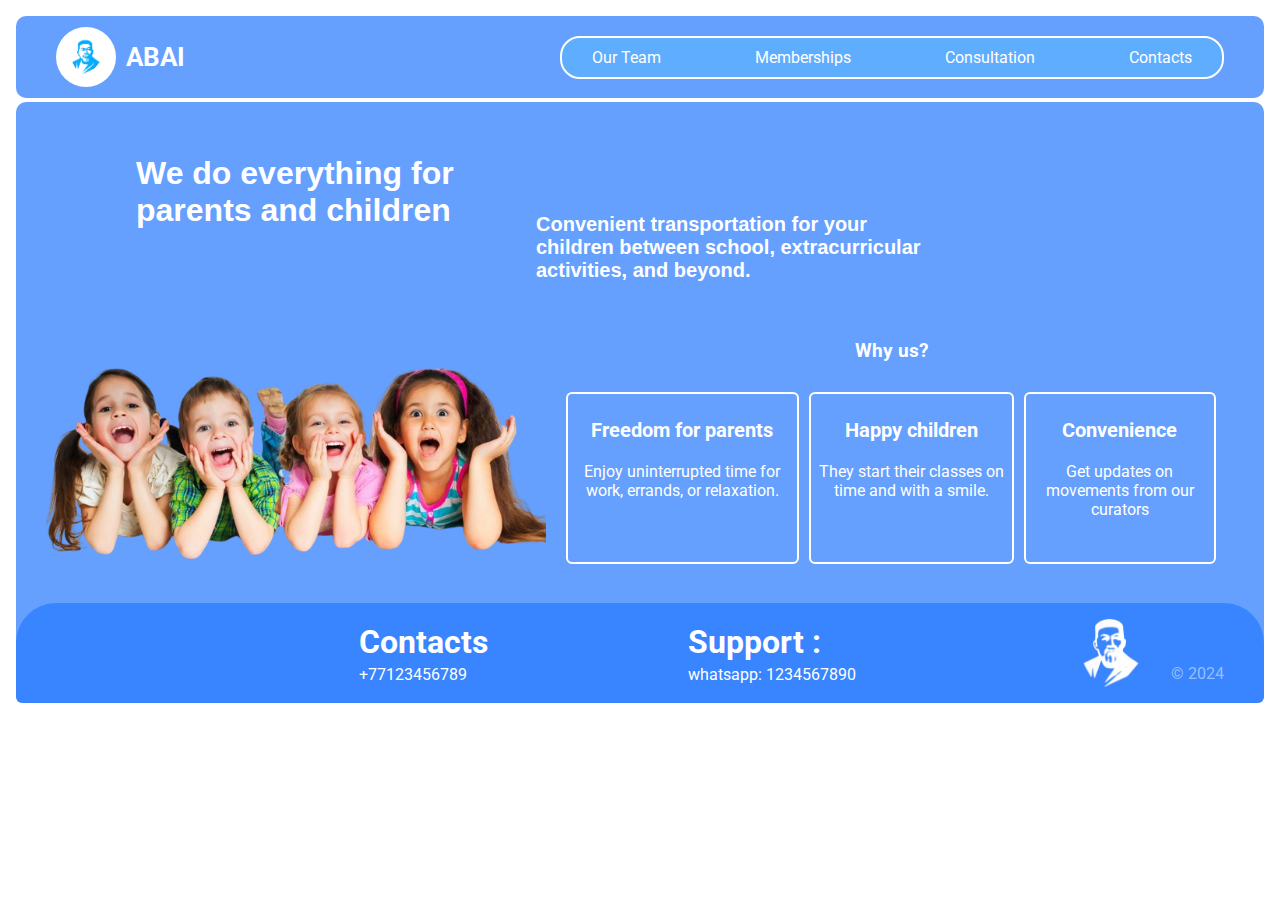
<file: index.html>
<!DOCTYPE html>
<html lang="en">
<head>
    <meta charset="UTF-8">
    <meta name="viewport" content="width=device-width, initial-scale=1.0">
    <title>Document</title>

    <link rel="preconnect" href="https://fonts.googleapis.com">
    <link rel="preconnect" href="https://fonts.gstatic.com" crossorigin>
    <link href="https://fonts.googleapis.com/css2?family=Bebas+Neue&family=Mukta:wght@200;300;400;500;600;700;800&family=Roboto:ital,wght@0,100;0,300;0,400;0,500;0,700;0,900;1,100;1,300;1,400;1,500;1,700;1,900&display=swap" rel="stylesheet">

    <link rel="preconnect" href="https://fonts.googleapis.com">
    <link rel="preconnect" href="https://fonts.gstatic.com" crossorigin>
    <link href="https://fonts.googleapis.com/css2?family=Roboto:ital,wght@0,100;0,300;0,400;0,500;0,700;0,900;1,100;1,300;1,400;1,500;1,700;1,900&display=swap" rel="stylesheet">
    <link rel="stylesheet" href="/css/general.css">
</head>
<body>
    <div id="gradient">
        <header id="header">
            <img id="abai" src="thumbnails/abai.png" alt="">
            <ul>
                <li><a href="/index.html">ABAI</a></li>
            </ul>
        </header>
        <nav id="nav">
            <ul id="nav-list">
                <li><a href="team.html">Our Team</a></li>
                <li>Memberships</li>
                <li>Consultation</li>
                <li>Contacts</li>
            </ul>
        </nav>
    </div>
    <div id="grad-main">
        <main>
            <div id="top"> 
                <div id="desc">
                    <h1 id="headline">
                        We do everything for parents and children
                    </h1>
                    <h2 id="headline-2">
                        Convenient transportation for your children between school, extracurricular activities, and beyond.
                    </h2>
                </div>
                <br>
                <div id="bottom">
                    <img id="kids" src="thumbnails/kids.png" alt="">
                    <div id="why">
                        <h3 id="headline-3">
                            Why us?
                        </h3>
                        <div id="info-why">
                            <div id="block">
                                <h4>Freedom for parents</h4>
                                <p>Enjoy uninterrupted time for work, errands, or relaxation.</p>
                            </div>
                            <div id="block" style="margin-left: 10px;">
                                <h4>Happy children</h4>
                                <p>They start their classes on time and with a smile.</p>
                            </div>
                            <div id="block" style="margin-left: 10px;">
                                <h4>Convenience</h4>
                                <p>Get updates on movements from our curators</p>
                            </div>
                        </div>
                        
                    </div>
                    
                    
                </div>

                <footer>
                    
                    <div style="display: flex;
                    align-items: center;
                    justify-content: end;
                    width: 70%;">
                        <div>
                            <h1 style="margin: 0;
                            margin-right: 200px;">Contacts</h1>
                            <p style="margin: 0; margin-top: 4px;">+77123456789</p>
                        </div>
                        <div>
                            <h1 style="margin: 0;
                            margin-right: 200px;">Support :</h1>
                            <p style="margin: 0; margin-top: 4px;">whatsapp: 1234567890</p>
                        </div>
                    </div>
                    <img id="foot-img" src="thumbnails/abaiwhite.png" alt="">
                    <p style="color: rgba(255, 255, 255, 0.49);
                    align-self: end;
                    margin-right: 40px;
                    margin-bottom: 20px;">© 2024</p>
                </footer>
            </div>
        </main>
    </div>
</body>
</html>
</file>
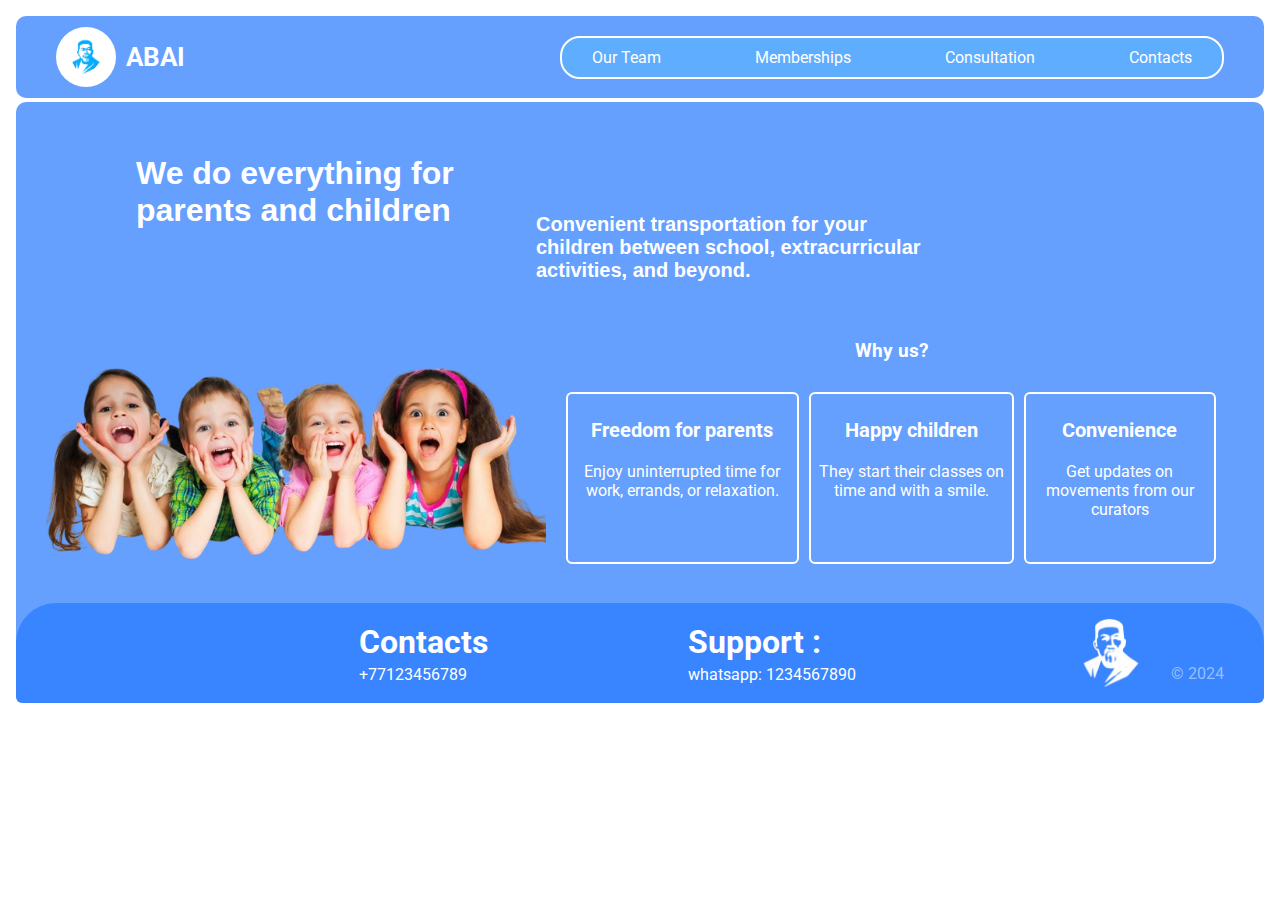
<file: balapan.html>
<!DOCTYPE html>
<html lang="en">
<head>
    <meta charset="UTF-8">
    <meta name="viewport" content="width=device-width, initial-scale=1.0">
    <title>Document</title>

    <link rel="preconnect" href="https://fonts.googleapis.com">
    <link rel="preconnect" href="https://fonts.gstatic.com" crossorigin>
    <link href="https://fonts.googleapis.com/css2?family=Bebas+Neue&family=Mukta:wght@200;300;400;500;600;700;800&family=Roboto:ital,wght@0,100;0,300;0,400;0,500;0,700;0,900;1,100;1,300;1,400;1,500;1,700;1,900&display=swap" rel="stylesheet">

    <link rel="preconnect" href="https://fonts.googleapis.com">
    <link rel="preconnect" href="https://fonts.gstatic.com" crossorigin>
    <link href="https://fonts.googleapis.com/css2?family=Roboto:ital,wght@0,100;0,300;0,400;0,500;0,700;0,900;1,100;1,300;1,400;1,500;1,700;1,900&display=swap" rel="stylesheet">
    <link rel="stylesheet" href="/css/general.css">
</head>
<body>
    <div id="gradient">
        <header id="header">
            <img id="abai" src="thumbnails/abai.png" alt="">
            <ul>
                <li><a href="/balapan.html">ABAI</a></li>
            </ul>
        </header>
        <nav id="nav">
            <ul id="nav-list">
                <li><a href="team.html">Our Team</a></li>
                <li>Memberships</li>
                <li>Consultation</li>
                <li>Contacts</li>
            </ul>
        </nav>
    </div>
    <div id="grad-main">
        <main>
            <div id="top"> 
                <div id="desc">
                    <h1 id="headline">
                        We do everything for parents and children
                    </h1>
                    <h2 id="headline-2">
                        Convenient transportation for your children between school, extracurricular activities, and beyond.
                    </h2>
                </div>
                <br>
                <div id="bottom">
                    <img id="kids" src="thumbnails/kids.png" alt="">
                    <div id="why">
                        <h3 id="headline-3">
                            Why us?
                        </h3>
                        <div id="info-why">
                            <div id="block">
                                <h4>Freedom for parents</h4>
                                <p>Enjoy uninterrupted time for work, errands, or relaxation.</p>
                            </div>
                            <div id="block" style="margin-left: 10px;">
                                <h4>Happy children</h4>
                                <p>They start their classes on time and with a smile.</p>
                            </div>
                            <div id="block" style="margin-left: 10px;">
                                <h4>Convenience</h4>
                                <p>Get updates on movements from our curators</p>
                            </div>
                        </div>
                        
                    </div>
                    
                    
                </div>

                <footer>
                    
                    <div style="display: flex;
                    align-items: center;
                    justify-content: end;
                    width: 70%;">
                        <div>
                            <h1 style="margin: 0;
                            margin-right: 200px;">Contacts</h1>
                            <p style="margin: 0; margin-top: 4px;">+77123456789</p>
                        </div>
                        <div>
                            <h1 style="margin: 0;
                            margin-right: 200px;">Support :</h1>
                            <p style="margin: 0; margin-top: 4px;">whatsapp: 1234567890</p>
                        </div>
                    </div>
                    <img id="foot-img" src="thumbnails/abaiwhite.png" alt="">
                    <p style="color: rgba(255, 255, 255, 0.49);
                    align-self: end;
                    margin-right: 40px;
                    margin-bottom: 20px;">© 2024</p>
                </footer>
            </div>
        </main>
    </div>
</body>
</html>
</file>
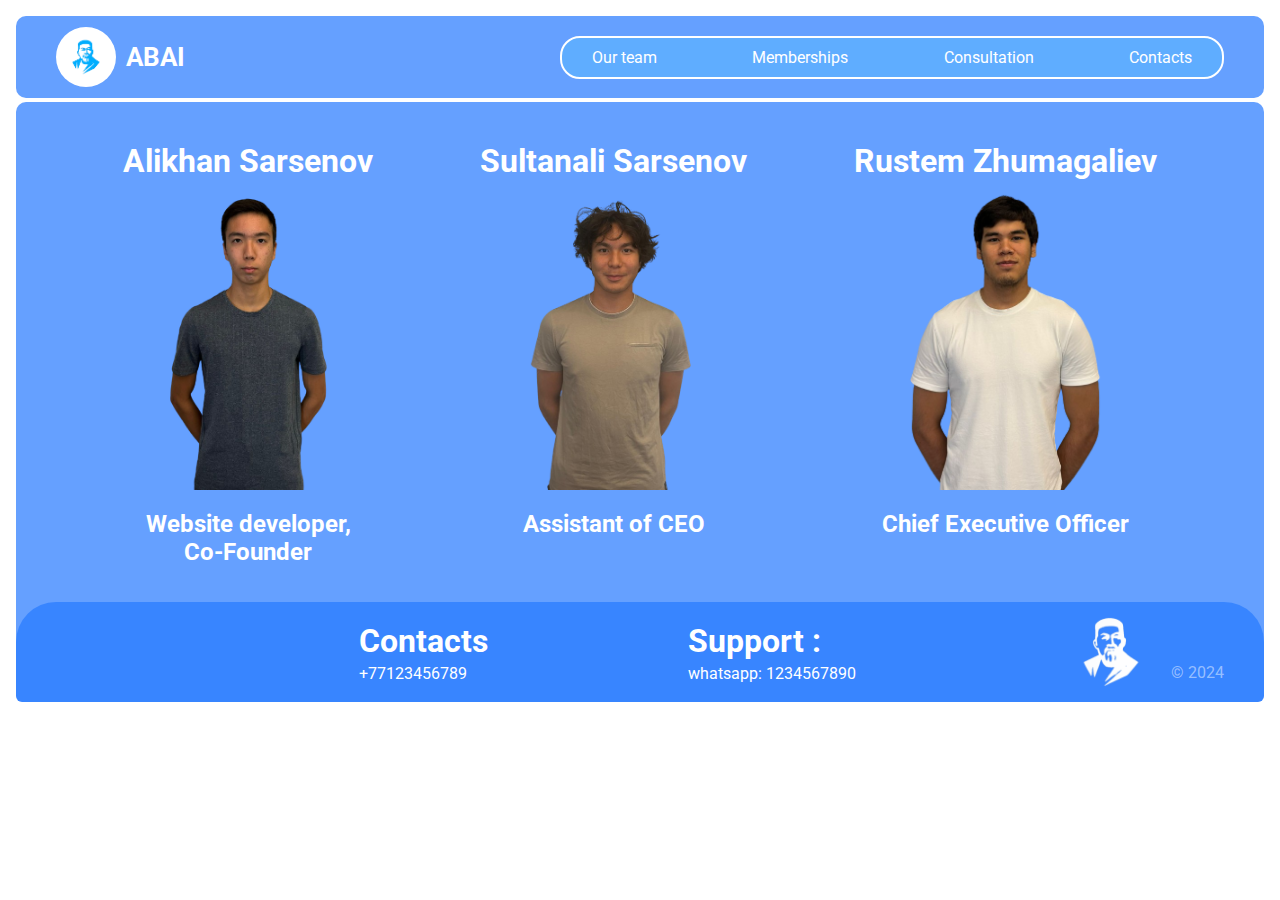
<file: team.html>
<!DOCTYPE html>
<html lang="en">
<head>
    <meta charset="UTF-8">
    <meta name="viewport" content="width=device-width, initial-scale=1.0">
    <title>Document</title>

    <link rel="preconnect" href="https://fonts.googleapis.com">
    <link rel="preconnect" href="https://fonts.gstatic.com" crossorigin>
    <link href="https://fonts.googleapis.com/css2?family=Bebas+Neue&family=Mukta:wght@200;300;400;500;600;700;800&family=Roboto:ital,wght@0,100;0,300;0,400;0,500;0,700;0,900;1,100;1,300;1,400;1,500;1,700;1,900&display=swap" rel="stylesheet">

    <link rel="preconnect" href="https://fonts.googleapis.com">
    <link rel="preconnect" href="https://fonts.gstatic.com" crossorigin>
    <link href="https://fonts.googleapis.com/css2?family=Roboto:ital,wght@0,100;0,300;0,400;0,500;0,700;0,900;1,100;1,300;1,400;1,500;1,700;1,900&display=swap" rel="stylesheet">
    <link rel="stylesheet" href="/css/general.css">
</head>
<body>
    <div id="gradient">
        <header id="header">
            <img id="abai" src="thumbnails/abai.png" alt="">
            <ul>
                <li><a href="/index.html">ABAI</a></li>
            </ul>
        </header>
        <nav id="nav">
            <ul id="nav-list">
                <li><a href="">Our team</a></li>
                <li>Memberships</li>
                <li>Consultation</li>
                <li>Contacts</li>
            </ul>
        </nav>
    </div>
    <div id="grad-main">
        <main>
            <div id="top"> 

                <div id="container" style="height: 80 vh; background: rgb(101, 160, 255); 
                ">
                    <div id="teammate">
                        <h1>Alikhan Sarsenov</h1>
                        <img id="pic" src="thumbnails/aleke.png" alt="">
                        <h2 style="margin-bottom: 0;">Website developer,</h2>
                        <h2 style="margin: 0;">Co-Founder</h2>
                    </div>
                    <div id="teammate">
                        <h1>Sultanali Sarsenov</h1>
                        <img id="pic" src="thumbnails/sulta.png" alt="">
                        <h2 style="margin-bottom: 0;">Assistant of CEO</h2>
                    </div>
                    <div id="teammate">
                        <h1>Rustem Zhumagaliev</h1>
                        <img id="pic" src="thumbnails/rustem.png" alt="">
                        <h2>Chief Executive Officer</h2>
                    </div>
                </div>

                <footer>
                    
                    <div style="display: flex;
                    align-items: center;
                    justify-content: end;
                    width: 70%;">
                        <div>
                            <h1 style="margin: 0;
                            margin-right: 200px;">Contacts</h1>
                            <p style="margin: 0; margin-top: 4px;">+77123456789</p>
                        </div>
                        <div>
                            <h1 style="margin: 0;
                            margin-right: 200px;">Support :</h1>
                            <p style="margin: 0; margin-top: 4px;">whatsapp: 1234567890</p>
                        </div>
                    </div>
                    <img id="foot-img" src="thumbnails/abaiwhite.png" alt="">
                    <p style="color: rgba(255, 255, 255, 0.49);
                    align-self: end;
                    margin-right: 40px;
                    margin-bottom: 20px;">© 2024</p>
                </footer>
            </div>
        </main>
    </div>
</body>
</html>
</file>
<file: css/general.css>
body {
    display: grid;
    position: relative;
    grid-template-columns: repeat(4, 25%);
    grid-template-rows: repeat(auto, 200px);
    grid-template-areas:
    "header   nav   nav   nav"
    ".   .   .   ."
    ".   .   .   ."
    ".   .   .   ."
    ".   .   .   .";
    margin: 16px;
    font-family: Roboto;
    color: white;
    background-color: hsl(0, 0%, 100%);
}
main {
    width: 100%;
}
h3 {
    margin: 0;
}
#gradient {
    left: 0;
    right: 0;
    top: 0;
    position: absolute;
    background: rgb(101, 160, 255);
    display: flex;
    justify-content: space-between;
    align-items: center;
    border-radius: 10px;
}
#grad-main {
    left: 0;
    right: 0;
    top: 86px;
    position: absolute;
    background: rgb(101, 160, 255);
    display: flex;
    justify-content: space-between;
    align-items: center;
    border-radius: 10px;
}
#headline {
    margin: 0;
    margin-left: 120px;
    width: 400px;
    font-family: Helvetica;
    align-self: center;
}
#headline-2 {
    margin: 0;
    width: 400px;
    font-family: Helvetica;
    font-size: 20px;
    align-self: end;
}
#desc {
    width: 100%;
    display: flex;
    justify-content: start;
    height: 180px;
}
#top {
    display: flex;
    flex-flow: column wrap;
    width: 100%;
    overflow: hidden;
    border-top-left-radius: 10px;
    border-top-right-radius: 10px;
}
#kids {
    margin-left: 30px;
    width: 500px;
}
#why {
    width: 650px;
    display: flex;
    flex-flow: column;
    align-items: center;
}
#info-why {
    display: flex;
    flex-flow: row;
    margin-top: 30px;
    align-self: end;
}
#block {
    border: 2px solid white;
    border-radius: 6px;
    display: flex;
    flex-flow: column;
    align-items: center;
    height: 160px;
    padding: 4px;
}
#abai {
    height: 60px;
    background-color: rgb(255, 255, 255);
    border-radius: 100%;
    margin-right: 10px;
}
footer {
    background: rgb(56, 133, 255);
    width: 100%;
    height: 100px;
    border-bottom-left-radius: 6px;
    border-bottom-right-radius: 6px;
    border-top-left-radius: 40px;
    border-top-right-radius: 40px;
    display: flex;
    flex-flow: row;
    align-items: center;
    justify-content: end;
}
h4 {
    font-size: 20px;
    margin: 0;
    margin-bottom: 20px;
    margin-top: 20px;
}
p {
    margin: 0;
    display: flex;
    text-align: center;
}
a {
    text-decoration: none;
    color: white;
}

#bottom {
    display: flex;
    align-items: center;
    justify-content: space-between;
    width: 1200px;
}

#nav {
    grid-area: nav;
}
#nav > ul > li:hover {
    font-weight: bold;
    cursor: pointer;
}
#foot-img {
    height: 120px;
    margin-left: 30px;
}
ul {
    list-style-type: none;
    padding: 0;
}
#header {
    grid-area: header;
    font-weight: bold;
    font-size: 26px;
    margin: 0;
    margin-left: 40px;
    display: flex;
    align-items: center;
    justify-content: space-between;
    width: 100px;
}
#header > ul > li:hover {
    cursor: pointer;
}
#nav-list {
    display: flex;
    justify-content: space-between;
    padding-left: 0;
    margin-right: 40px;
    align-items: center;
    justify-content: space-between;
    width: 600px;
    border: 2px solid white;
    padding: 10px;
    padding-inline: 30px;
    border-radius: 20px;
    background-color: hsla(201, 100%, 67%, 0.371);
}
#container {
    background: rgb(56, 133, 255);
    display: flex;
    justify-content: space-evenly;
    height: 460px;
    align-items: start;
    margin-top: 40px;
}
#teammate {
    display: flex;
    flex-flow: column;
    align-items: center;
}
#pic {
    height: 300px;
    margin-top: 10px;
}
h1 {
    margin: 0;
}
</file>
